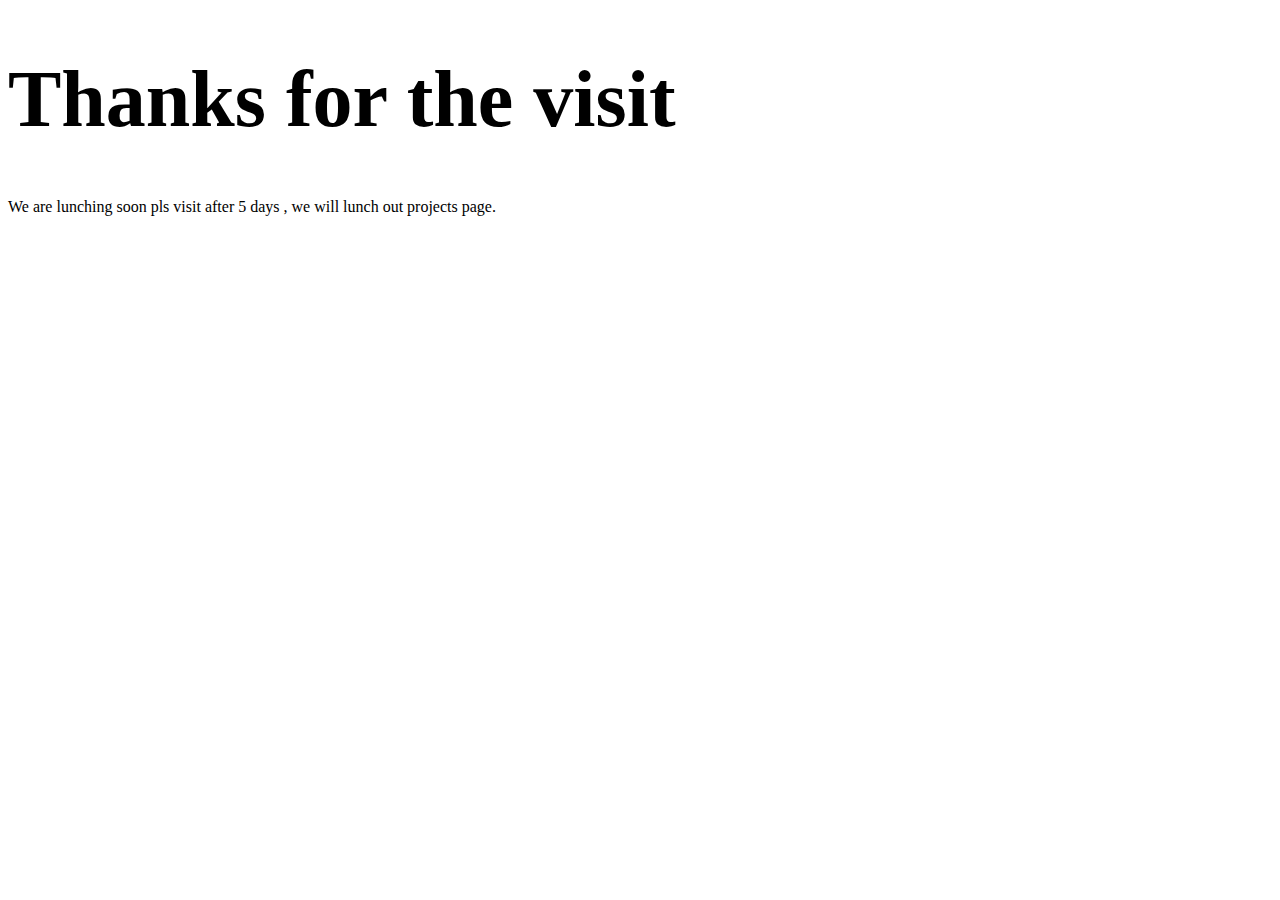
<file: projects.html>
<!DOCTYPE html>
<html lang="en">
<head>
    <meta charset="UTF-8">
    <meta http-equiv="X-UA-Compatible" content="IE=edge">
    <meta name="viewport" content="width=device-width, initial-scale=1.0">
    <title>Projects</title>
    <style>
        h1{
            font-size: 80px;
        }
    </style>
</head>
<body>
    <h1>Thanks for the visit</h1>
    <p>We are lunching soon pls visit after 5 days , we will lunch out projects page.</p>
</body>
</html>
</file>
